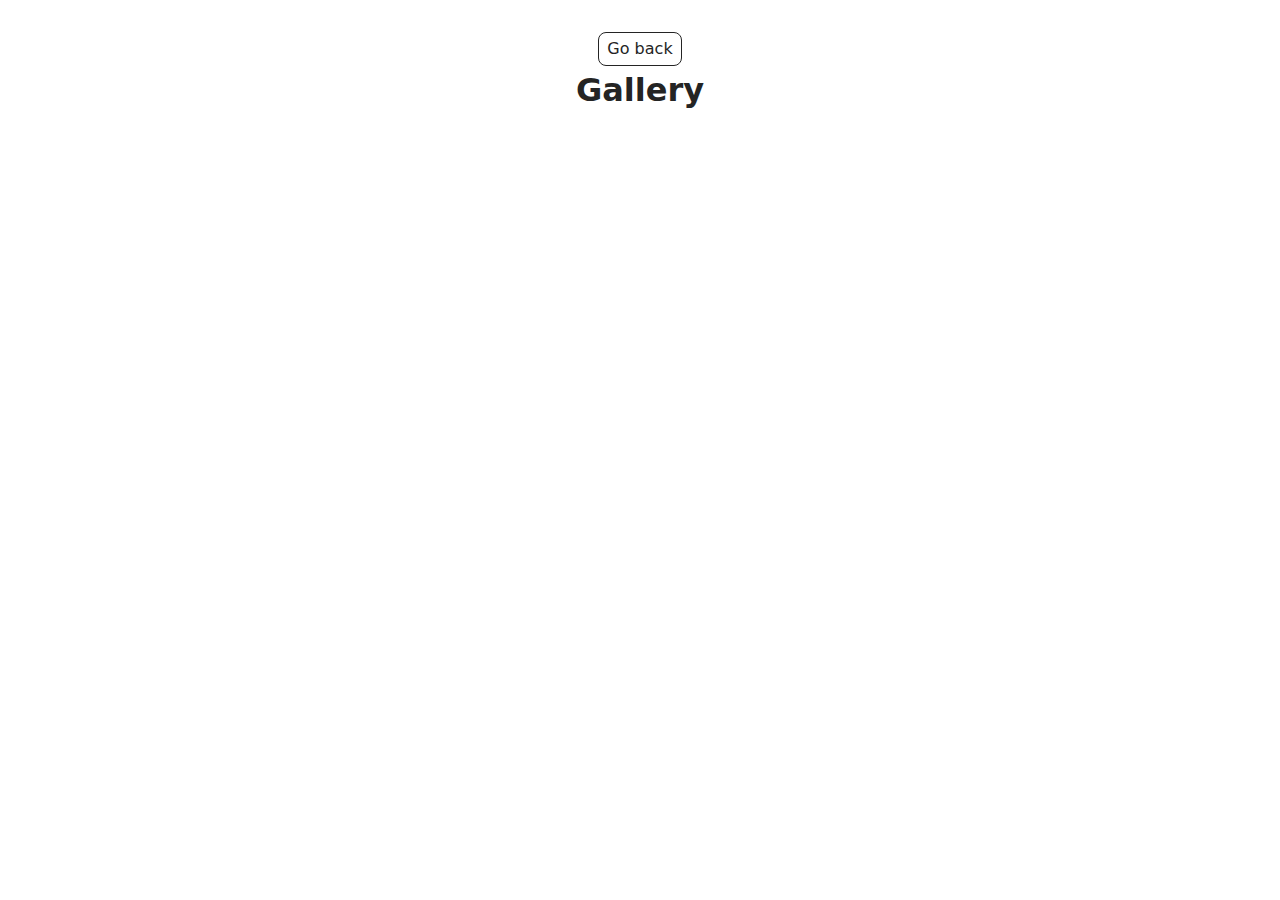
<file: src/1-gallery.html>
<!DOCTYPE html>
<html lang="en">
  <head>
    <meta charset="UTF-8" />
    <meta http-equiv="X-UA-Compatible" content="IE=edge" />
    <meta name="viewport" content="width=device-width, initial-scale=1.0" />
    <title>Gallery</title>
    <link rel="stylesheet" href="./css/styles.css" />
  </head>
  <body>
    <main>
      <div class="container">
        <a class="back-link" href="./index.html">Go back</a>
        <h1 class="main-title">Gallery</h1>
      </div>
    </main>
    <script type="module" src="./js/1-gallery.js"></script>
  </body>
</html>
</file>
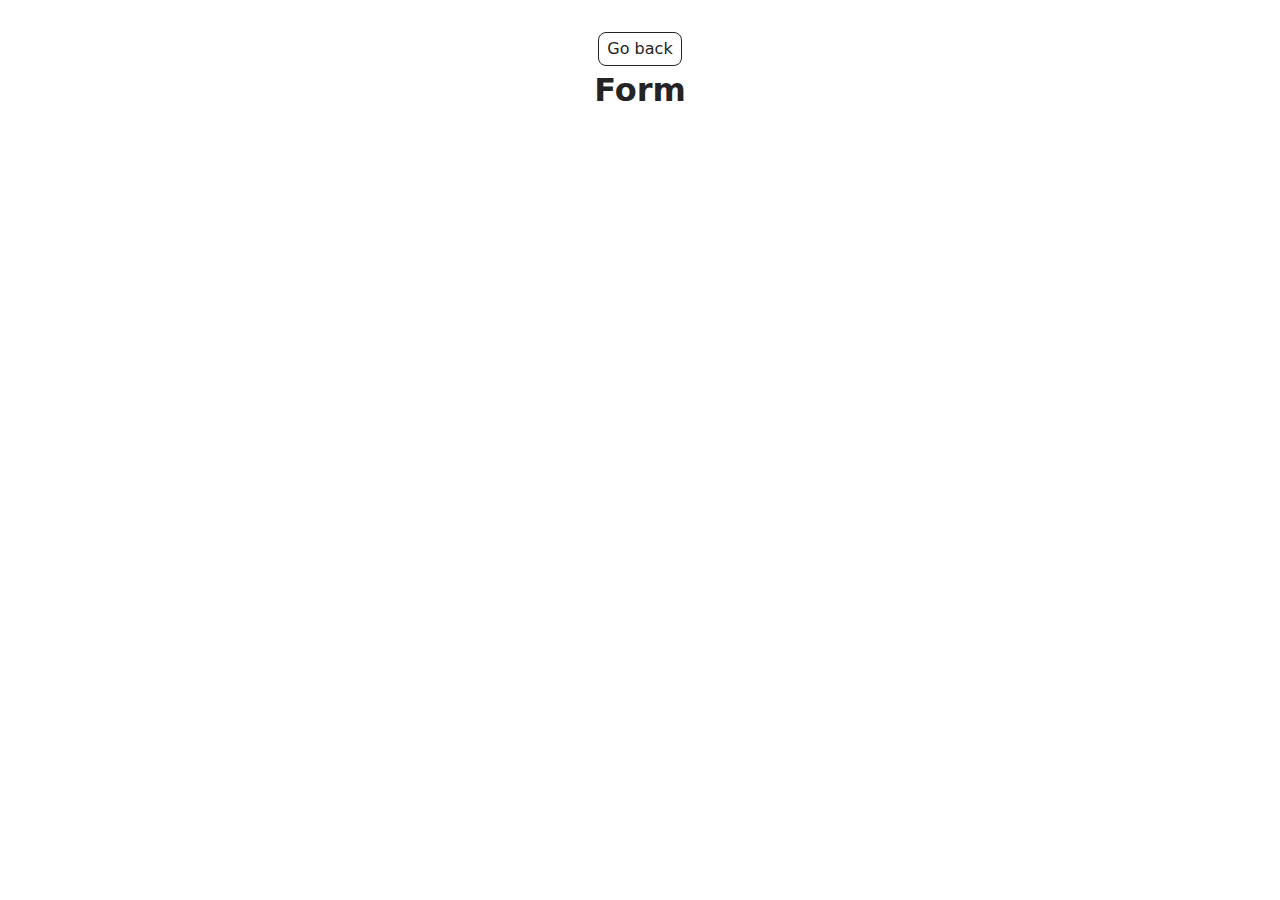
<file: src/2-form.html>
<!DOCTYPE html>
<html lang="en">
  <head>
    <meta charset="UTF-8" />
    <meta http-equiv="X-UA-Compatible" content="IE=edge" />
    <meta name="viewport" content="width=device-width, initial-scale=1.0" />
    <title>Form</title>
    <link rel="stylesheet" href="./css/styles.css" />
  </head>
  <body>
    <main>
      <div class="container">
        <a class="back-link" href="./index.html">Go back</a>
        <h1 class="main-title">Form</h1>
      </div>
    </main>
    <script type="module" src="./js/2-form.js"></script>
  </body>
</html>
</file>
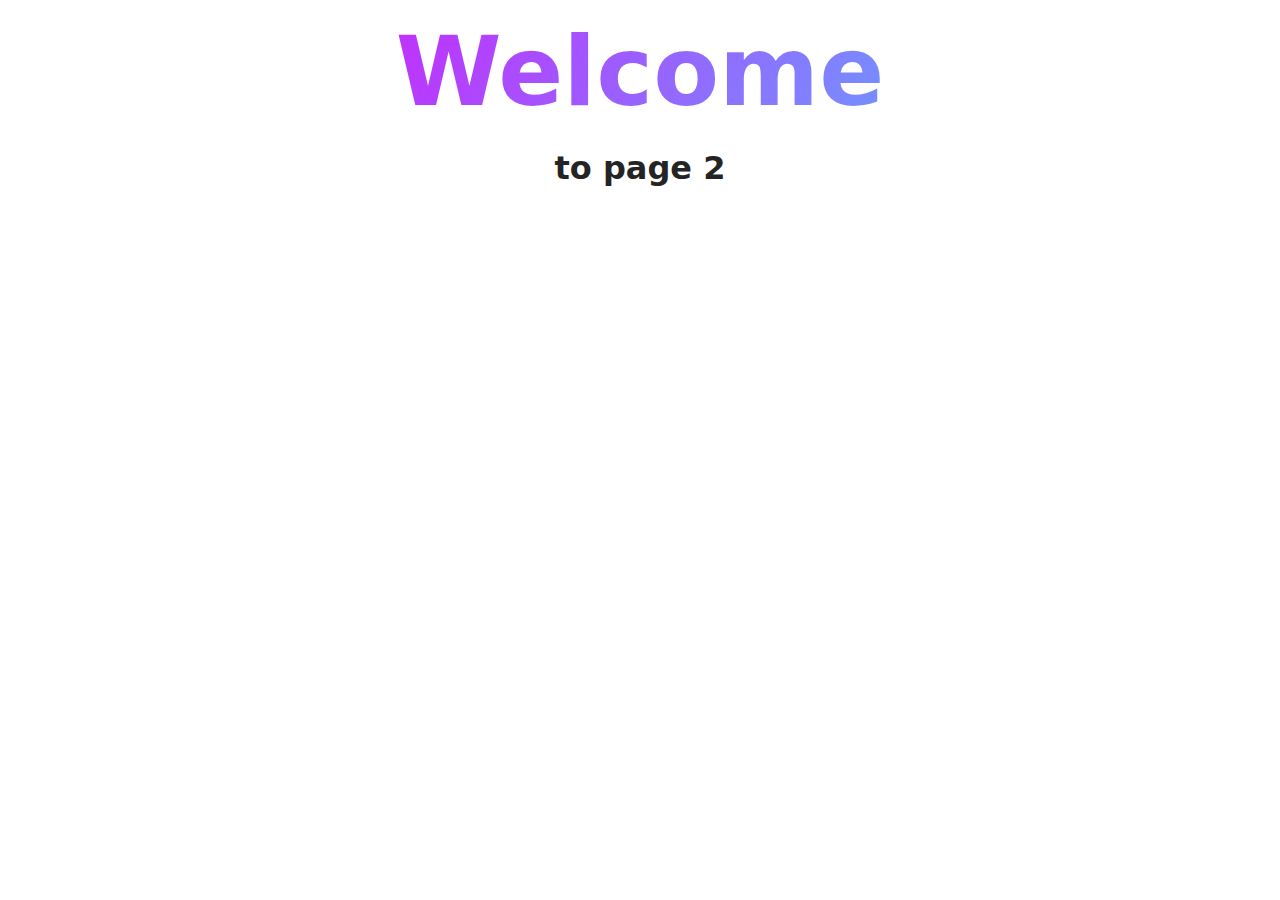
<file: src/page-2.html>
<!DOCTYPE html>
<html lang="en">
  <head>
    <meta charset="UTF-8" />
    <meta http-equiv="X-UA-Compatible" content="IE=edge" />
    <meta name="viewport" content="width=device-width, initial-scale=1.0" />
    <title>Page 2</title>
    <link rel="stylesheet" href="./css/styles.css" />
  </head>
  <body>
    <load
      src="./partials/header.html"
      icon-path="./img/sprite.svg#logo"
      highlight-act="active"
    />

    <main>
      <div class="container">
        <h1 class="main-title">
          <span class="main-title-gradient">Welcome</span> to page 2
        </h1>
        <load src="./partials/back-link.html" />
      </div>
    </main>

    <load src="./partials/footer.html" />
  </body>
</html>
</file>
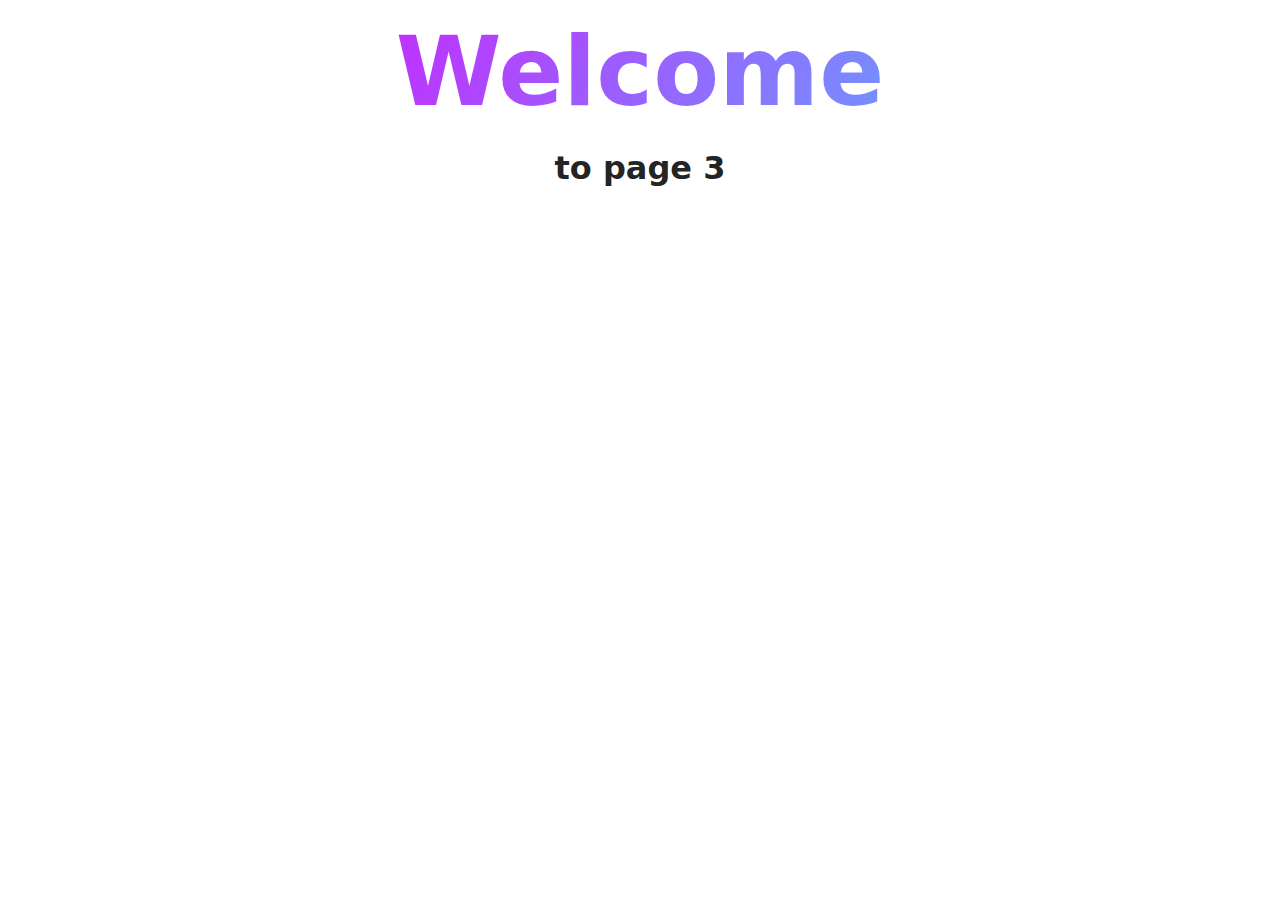
<file: src/page-3.html>
<!DOCTYPE html>
<html lang="en">
  <head>
    <meta charset="UTF-8" />
    <meta http-equiv="X-UA-Compatible" content="IE=edge" />
    <meta name="viewport" content="width=device-width, initial-scale=1.0" />
    <title>Page 3</title>
    <link rel="stylesheet" href="./css/styles.css" />
  </head>
  <body>
    <load
      src="./partials/header.html"
      icon-path="./img/sprite.svg#logo"
      highlight-curr="active"
    />

    <main>
      <div class="container">
        <h1 class="main-title">
          <span class="main-title-gradient">Welcome</span> to page 3
        </h1>
        <load src="./partials/back-link.html" />
      </div>
    </main>

    <load src="./partials/footer.html" />
  </body>
</html>
</file>
<file: src/css/styles.css>
/**
  |============================
  | include css partials with
  | default @import url()
  |============================
*/
/* Common styles */
@import url('./reset.css');
@import url('./base.css');
@import url('./container.css');
@import url('./animations.css');

/* Sections style */
@import url('./header.css');
@import url('./vite-promo.css');
@import url('./badges.css');
@import url('./back-link.css');
@import url('./footer.css');
@import url('./1-gallery.css');
@import url('./2-form.css');
</file>
